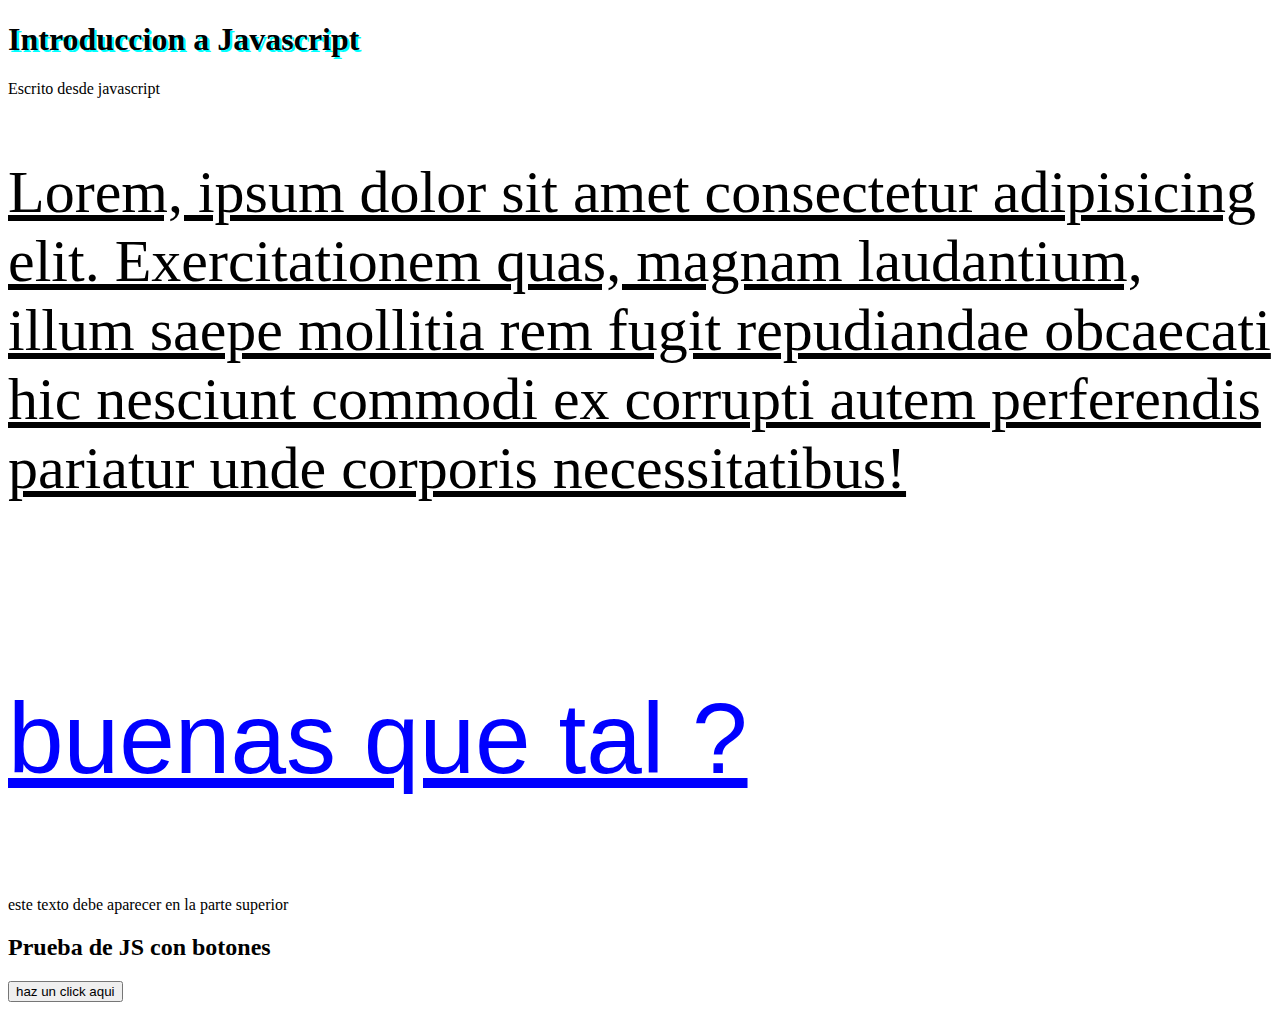
<file: index.html>
<!DOCTYPE html>
<html lang="en">
<head>
    <meta charset="UTF-8">
    <meta name="viewport" content="width=device-width, initial-scale=1.0">
    <title>Intro JS</title>
    
    <link rel="stylesheet" href="micss.css">
</head>
<body>
    <h1>Introduccion a Javascript</h1>
    <script type="text/Javascript">
    document.write("Escrito desde javascript");
    /* Eto es un comentario en js*/
    </script>
    <p class="tipografia">Lorem, ipsum dolor sit amet consectetur adipisicing elit. Exercitationem quas, magnam laudantium, illum saepe mollitia rem fugit repudiandae obcaecati hic nesciunt commodi ex corrupti autem perferendis pariatur unde corporis necessitatibus!</p>
    <script type="text/javascript">
    document.write('<br>');
    </script>
    <p class="tipografia2" id="idparrafo">
    buenas que tal ?
    </p>

    <script type="text/javascript">
        document.write('este texto debe aparecer en la parte superior');
        deocument.write('<br>')
        document.write('este texto debe aparecer en la parte de abajo');
    </script>

    <h2>Prueba de JS con botones</h2>
    <button class="btn btn-primary"   type="button"
    onclick="saludo()">
    haz un click aqui
    </button>

    <script>
       
    function saludo(){
     /**window.alert('hola desde alertJs');*/
     document.getElementById("idparrafo").innerHTML = "sorpresa"; 
     console.log('el elemento p fue modificado')
    }
    </script>


</body>

</html>
</file>
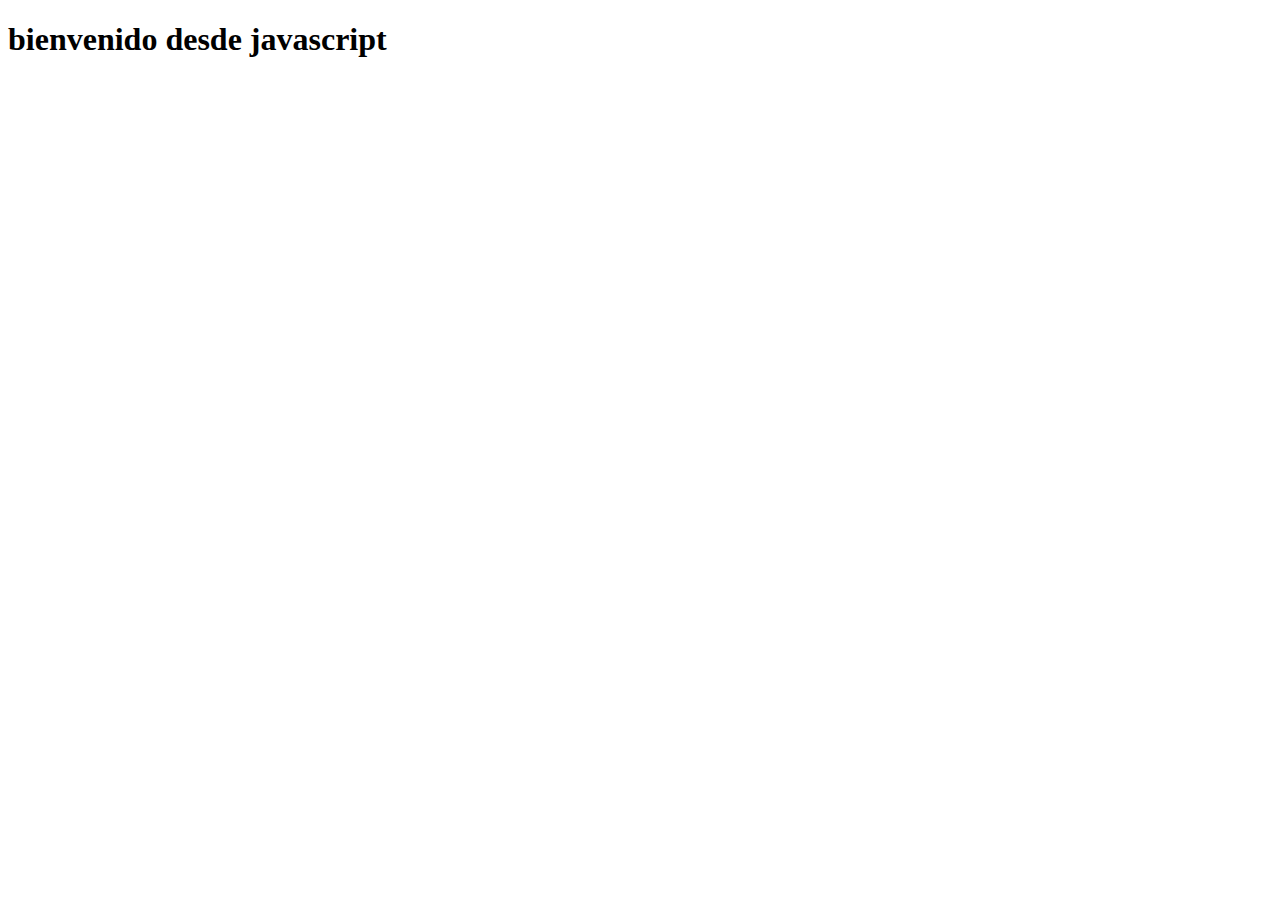
<file: pr.html>
<!DOCTYPE html>
<html lang="en">
<head>
    <meta charset="UTF-8">
    <meta name="viewport" content="width=device-width, initial-scale=1.0">
    <title>prueba</title>
</head>
<body>
  <h1>bienvenido desde javascript </h1> 
</body>
</html>
</file>
<file: micss.css>
p{
 color: blue;
 text-decoration-line: underline;
}

h1{
 text-shadow: 2px 2px aqua;
}

.tipografia{
 font-family: 'Times New Roman', Times, serif;
 color: black;
 font-size: 60px;
}

.tipografia2{
 font-family: Arial, Helvetica, sans-serif;
 font-size: 100px;
}
</file>
